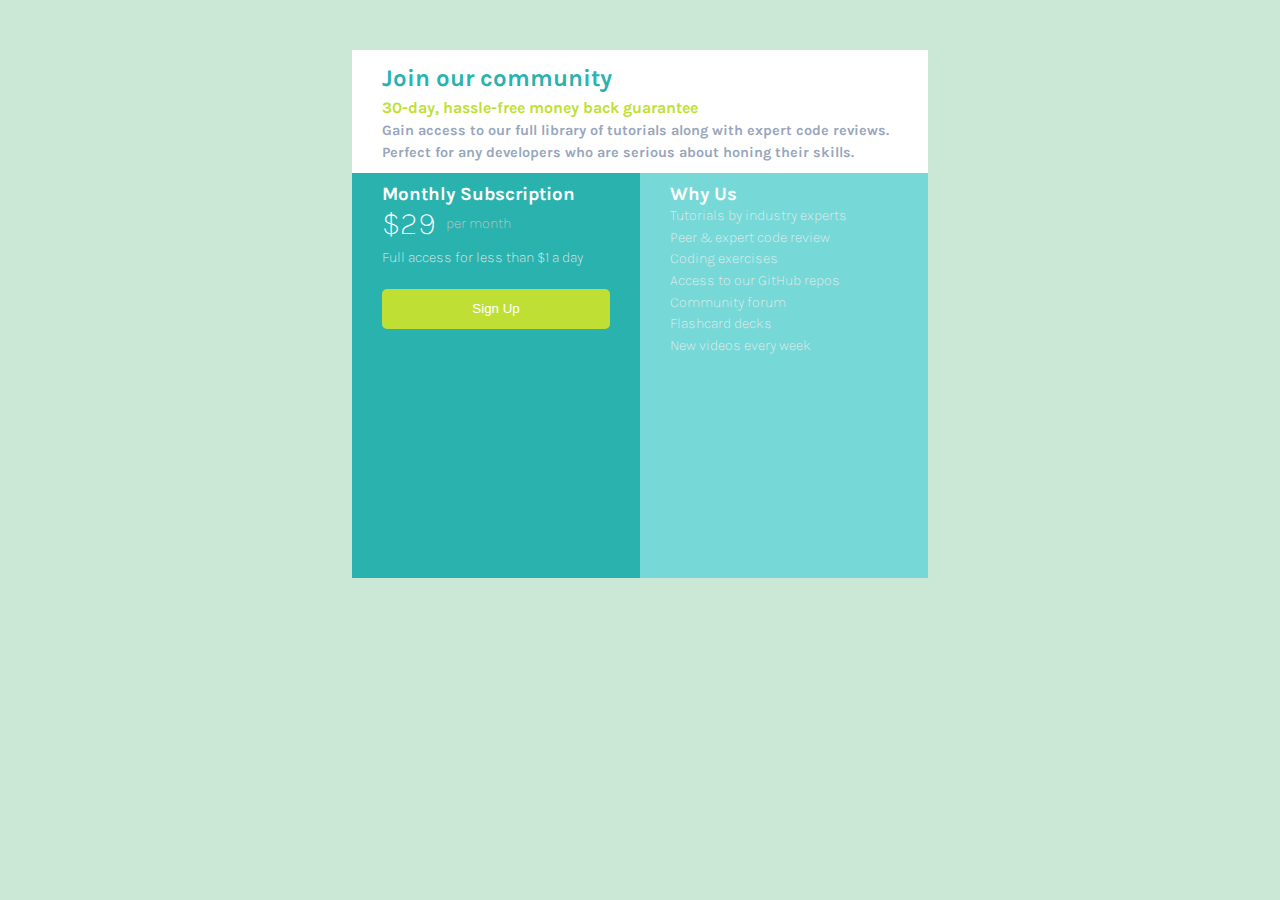
<file: index.html>
<!DOCTYPE html>
<html lang="en">

<head>
  <meta charset="UTF-8">
  <meta name="viewport" content="width=device-width, initial-scale=1.0">
  <!-- displays site properly based on user's device -->

  <link rel="icon" type="image/png" sizes="32x32" href="./images/favicon-32x32.png">
  <link href="https://fonts.googleapis.com/css2?family=Karla:wght@400;700&display=swap" rel="stylesheet">
  <link rel="stylesheet" type="text/css" href="price.css">

  <title>Frontend Mentor | Single Price Grid Component</title>

  <!-- Feel free to remove these styles or customise in your own stylesheet 👍 -->
  <style>
    .attribution {
      font-size: 11px;
      text-align: center;
    }

    .attribution a {
      color: hsl(228, 45%, 44%);
    }
  </style>
</head>

<body>

  <section class="container">

    <div class="div1">
      <h2>Join our community</h2>

      <h4 class="sub-heading">30-day, hassle-free money back guarantee</h4>

      <p class="firstpara">Gain access to our full library of tutorials along with expert code reviews.
        Perfect for any developers who are serious about honing their skills.</p>
    </div>

    <div class="row">
      <div class="column div2">
        <h3>Monthly Subscription</h3>

        <p class="price"><span>&dollar;29</span>per month</p>

        <h4 class="validity">Full access for less than &dollar;1 a day</h4>

        <button>Sign Up</button>
      </div>

      <div class="column div3">
        <h3>Why Us</h3>

        <p class="reason">Tutorials by industry experts<br>
          Peer &amp; expert code review<br>
          Coding exercises<br>
          Access to our GitHub repos<br>
          Community forum<br>
          Flashcard decks<br>
          New videos every week</p>
      </div>
    </div>

  </section>
  <!--   <footer>
    <p class="attribution">
      Challenge by <a href="https://www.frontendmentor.io?ref=challenge" target="_blank">Frontend Mentor</a>. 
      Coded by <a href="#">Your Name Here</a>.
    </p>
  </footer> -->
</body>

</html>
</file>
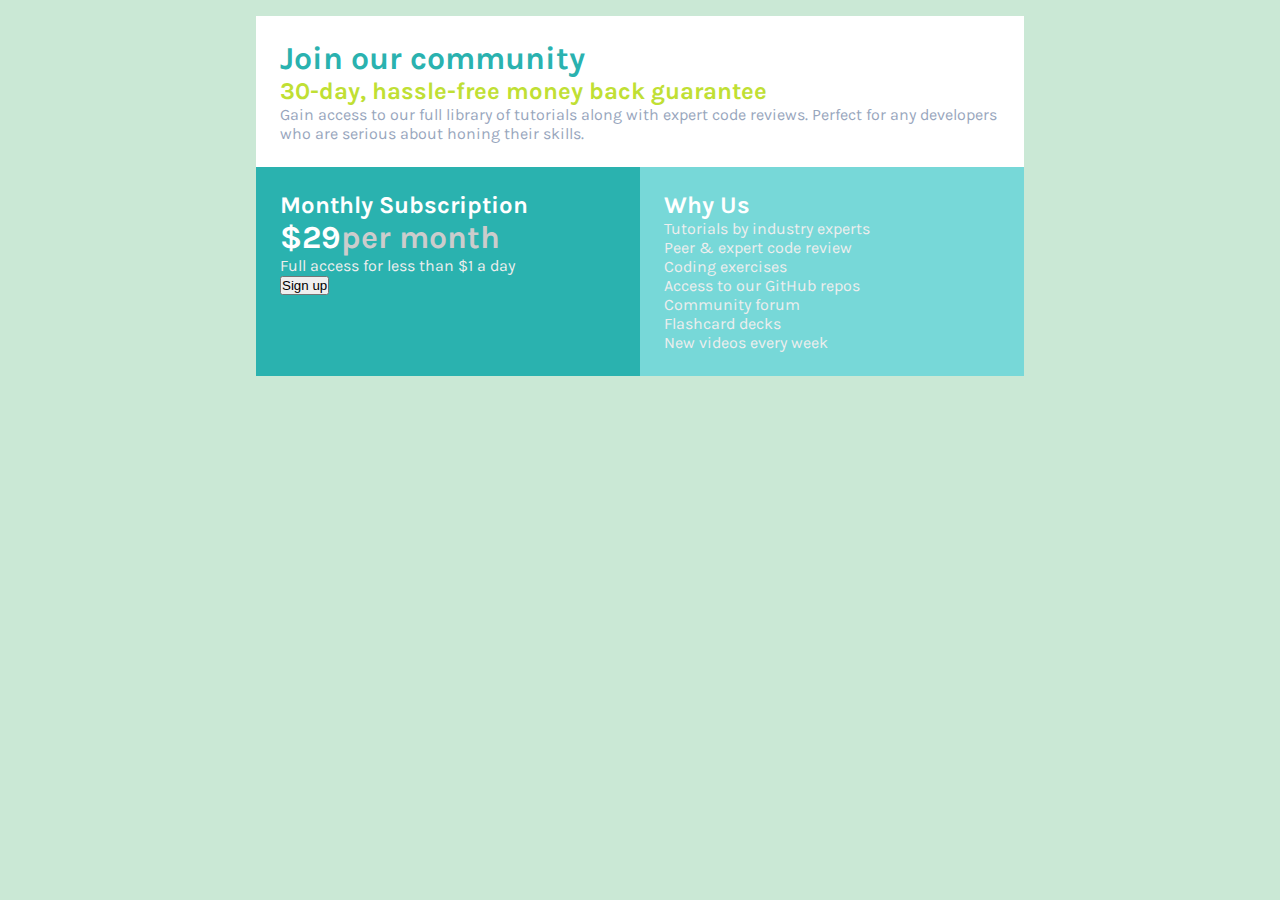
<file: ashish.html>
<!DOCTYPE html>
<html lang="en">

<head>
    <meta charset="UTF-8">
    <meta name="viewport" content="width=device-width, initial-scale=1.0">
    <link href="https://fonts.googleapis.com/css2?family=Karla:wght@400;700&display=swap" rel="stylesheet">
    <link rel="stylesheet" type="text/css" href="ashish.css">
    <title>Mockup</title>
</head>

<body>
    <div class="wrapper">
        <div class="row">
            <div class="col">
                <div class="card white-bg">
                    <h1 class="blue-text">Join our community</h1>
                    <h2 class="green-text">30-day, hassle-free money back guarantee</h2>
                    <p class="grey-text">Gain access to our full library of tutorials along with expert code reviews.
                        Perfect for any
                        developers who are serious about honing their skills.</p>
                </div>
            </div>
        </div>
        <div class="row">
            <div class="col">
                <div class="card blue-bg">
                    <h2 class="white-text">Monthly Subscription</h2>
                    <h1 class="white-text">$29<span class="lightgrey-text">per month</span></h1>
                    <p class="lightergrey-text">Full access for less than $1 a day</p>
                    <button>Sign up</button>
                </div>
            </div>
            <div class="col">
                <div class="card lightblue-bg">
                    <h2 class="white-text">Why Us</h2>
                    <div class="lightergrey-text">
                        <p>Tutorials by industry experts</p>
                        <p>Peer & expert code review</p>
                        <p>Coding exercises</p>
                        <p>Access to our GitHub repos</p>
                        <p>Community forum</p>
                        <p>Flashcard decks</p>
                        <p>New videos every week</p>
                    </div>
                </div>
            </div>
        </div>
    </div>
</body>

</html>
</file>
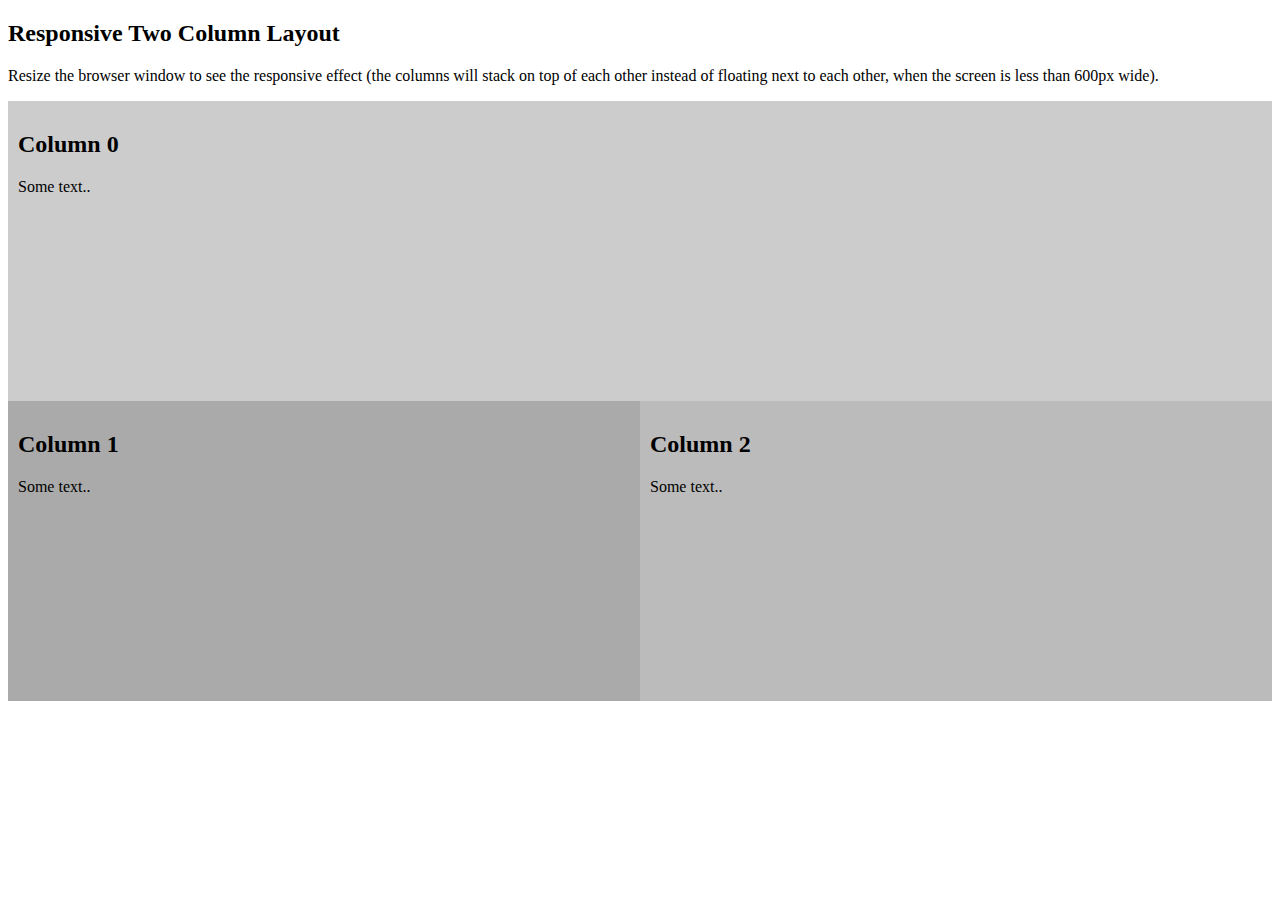
<file: check.html>
<!DOCTYPE html>
<html>
<head>
<meta name="viewport" content="width=device-width, initial-scale=1">
<style>
* {
  box-sizing: border-box;
}

/* Create two equal columns that floats next to each other */
.column {
  float: left;
  width: 50%;
  padding: 10px;
  height: 300px; /* Should be removed. Only for demonstration */
}

.single{
  /*float: left;*/
  width: 100%;
  padding: 10px;
  height: 300px; /* Should be removed. Only for demonstration */
}

/* Clear floats after the columns */
/*.row:after {
  content: "";
  display: table;
  clear: both;
}*/

/* Responsive layout - makes the two columns stack on top of each other instead of next to each other */
@media (max-width: 600px) {
  .column {
    width: 100%;
  }
}
</style>
</head>
<body>

<h2>Responsive Two Column Layout</h2>
<p>Resize the browser window to see the responsive effect (the columns will stack on top of each other instead of floating next to each other, when the screen is less than 600px wide).</p>
  <div class="single" style="background-color:#ccc;">
    <h2>Column 0</h2>
    <p>Some text..</p>
  </div>
<div class="row">
  <div class="column" style="background-color:#aaa;">
    <h2>Column 1</h2>
    <p>Some text..</p>
  </div>
  <div class="column" style="background-color:#bbb;">
    <h2>Column 2</h2>
    <p>Some text..</p>
  </div>
</div>

</body>
</html>
</file>
<file: price.css>
*,
*:before,
*:after {
	margin: 0;
	padding: 0;
  -webkit-box-sizing: border-box;
     -moz-box-sizing: border-box;
          box-sizing: border-box;
}


body{
	font-size: 16px;
	font-family: 'Karla', sans-serif;
	background-color: #cae8d5;
}

.row {
	height: 45vh;
}

.container{
	margin: 50px auto;
	width: 45%;
}

.column {
	width: 50%;
	height: 100%;
	text-align: left;
	padding: 10px 30px;
	background-color:#aaa;
	float: left;
	position: relative;
  }
  
  
  .div1{
	width: 100%;
	padding: 10px 30px;
	text-align: left;
	background-color: white;
	line-height: 1.5;
  }
  

.sub-heading{
	font-weight: 700;
	font-size: 1rem;
	color: hsl(71, 73%, 54%);
}

h2{
	font-weight: 700;
	font-size: 1.5rem;
	color: hsl(179, 62%, 43%);
}

.firstpara{
	font-size: 0.9rem;
	font-weight: 700;
	color: hsl(218, 22%, 67%);
}

.div2{
	background-color: hsl(179, 62%, 43%);
}

.div3{
	background-color: #77d8d8;
}

span{
	color: white;
	font-size: 2rem;
	margin-right: 10px;
}

.price{
	font-size: 0.9rem;
	color: #ccc;
	display: flex;
	align-items: center;
	font-weight: 100;
	margin-bottom: 5px;
}

h3{
	color: white;
}

button{
	width: 100%;
	border-radius: 5px;
	border-style: none;
	background-color: hsl(71, 73%, 54%);
	color: white;
	margin: 20px auto;
	padding-top: 12px;
	padding-bottom: 13px;
}

.reason, h4{
	color: #eee;
	font-size: 0.9rem;
	font-weight: 200;
	line-height: 1.5;
}

.validity{
	margin-top: 0;
}

/* Mobile */
@media only screen and (max-width: 600px) {
	.column{
	  width: 100%;
	}
		
	.container{
		margin: auto;
		width: 75%;
	}

	.row {
		height: inherit;
	}
}
  
  /* Tablet */
  @media only screen and (min-width: 600px) and (max-width: 800px) {
		  
	  .container{
			  width: 75% !important;
	  }
	  /* .row {
		height: inherit;
		} */
	  
	}
  
  /* @media screen and (min-width: 601px) {
	.container{
	  width: 45%;
	  margin: auto;
	}
  
  } */
</file>
<file: ashish.css>
*,
*:before,
*:after {
	margin: 0;
	padding: 0;
  -webkit-box-sizing: border-box;
     -moz-box-sizing: border-box;
          box-sizing: border-box;
}

body {
    font-size: 16px;
	font-family: 'Karla', sans-serif;
	background-color: #cae8d5;
}

.wrapper {
    width: 60%;
    margin: 1rem auto;
}

.row {
    display: flex;
    flex-direction: row;
}

.col {
    flex: 1;
}

.card {
    padding: 1.5rem;
    height: 100%;
}

/* Colors */
.blue-text {
    color:hsl(179, 62%, 43%);
}

.grey-text {
    color:hsl(218, 22%, 67%);
}

.lightgrey-text {
    color:#ccc;
}

.lightergrey-text {
    color:#eee;
}

.green-text {
    color:hsl(71, 73%, 54%);
}

.white-text {
    color:#fff;
}

.blue-bg {
    background-color:hsl(179, 62%, 43%);
}

.lightblue-bg {
    background-color:#77d8d8;
}

.white-bg {
    background-color:#fff;
}

@media only screen and (max-width: 640px) {
    .row {
        flex-direction: column;
    }
}
</file>
